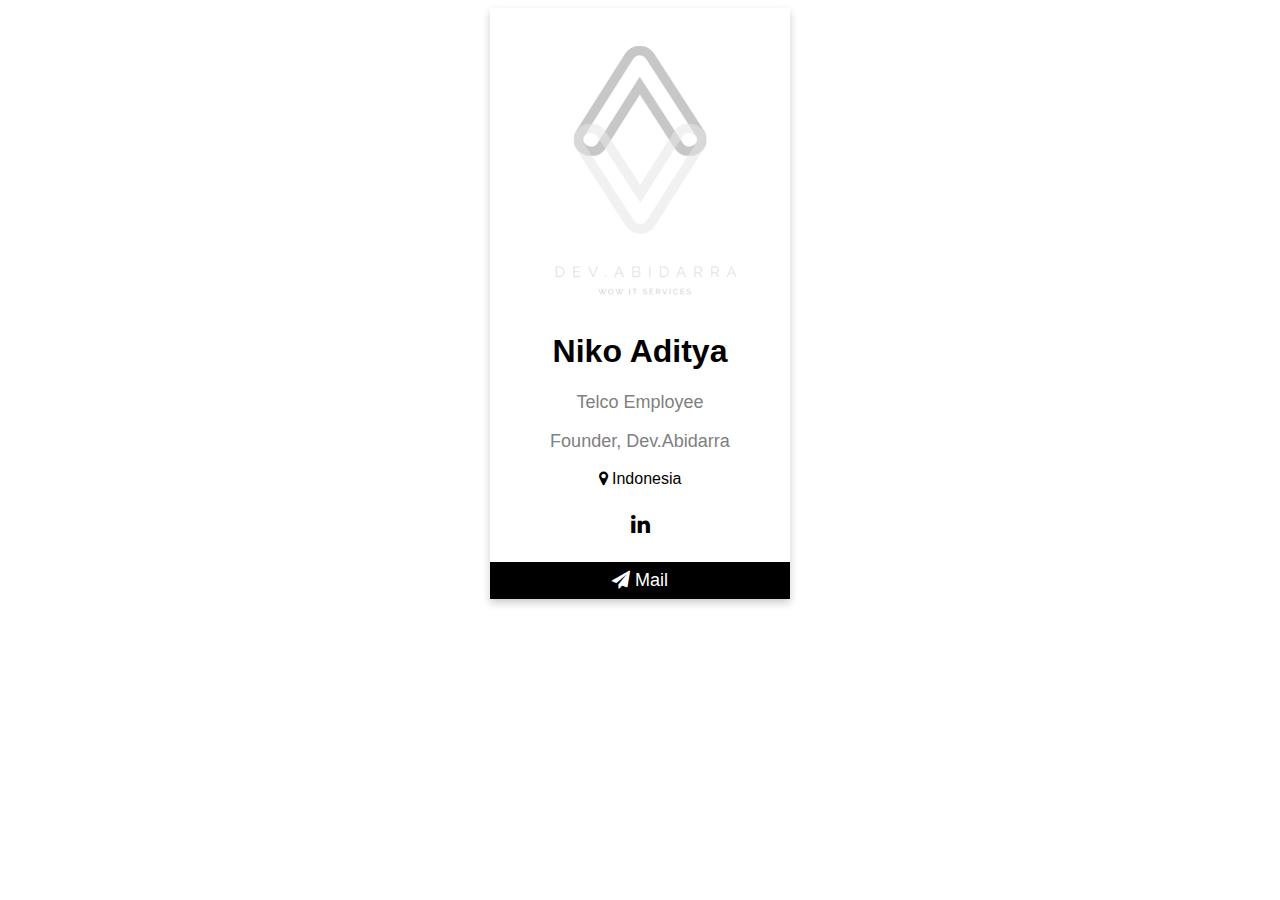
<file: index.html>
<!DOCTYPE html>
<html>
<head>
<link rel="stylesheet" href="https://cdnjs.cloudflare.com/ajax/libs/font-awesome/4.7.0/css/font-awesome.min.css">
<style>
.card {
  box-shadow: 0 4px 8px 0 rgba(0, 0, 0, 0.2);
  max-width: 300px;
  margin: auto;
  text-align: center;
  font-family: arial;
}

.title {
  color: grey;
  font-size: 18px;
}

button {
  border: none;
  outline: 0;
  display: inline-block;
  padding: 8px;
  color: white;
  background-color: #000;
  text-align: center;
  cursor: pointer;
  width: 100%;
  font-size: 18px;
}

a {
  text-decoration: none;
  font-size: 22px;
  color: black;
}

button:hover, a:hover {
  opacity: 0.7;
}

img {
  filter: grayscale(100%);
}
</style>
</head>
<body>


<div class="card">
  <img src="devabidarra.PNG" alt="n.aditya" style="width:100%">
  <h1>Niko Aditya</h1>
  <p class="title">Telco Employee</p>
  <p class="title">Founder, Dev.Abidarra</p>
  <p><i class="fa fa-map-marker"></i> Indonesia</p>
  <div style="margin: 24px 0;"> 
    <a href="https://www.linkedin.com/in/nikoaditya/"><i class="fa fa-linkedin"></i></a>
  </div>
  <p><a href="mailto:naditya@abidarra.com"><button><i class="fa fa-paper-plane"></i> Mail</button></a></p>
</div>

</body>
</html>
</file>
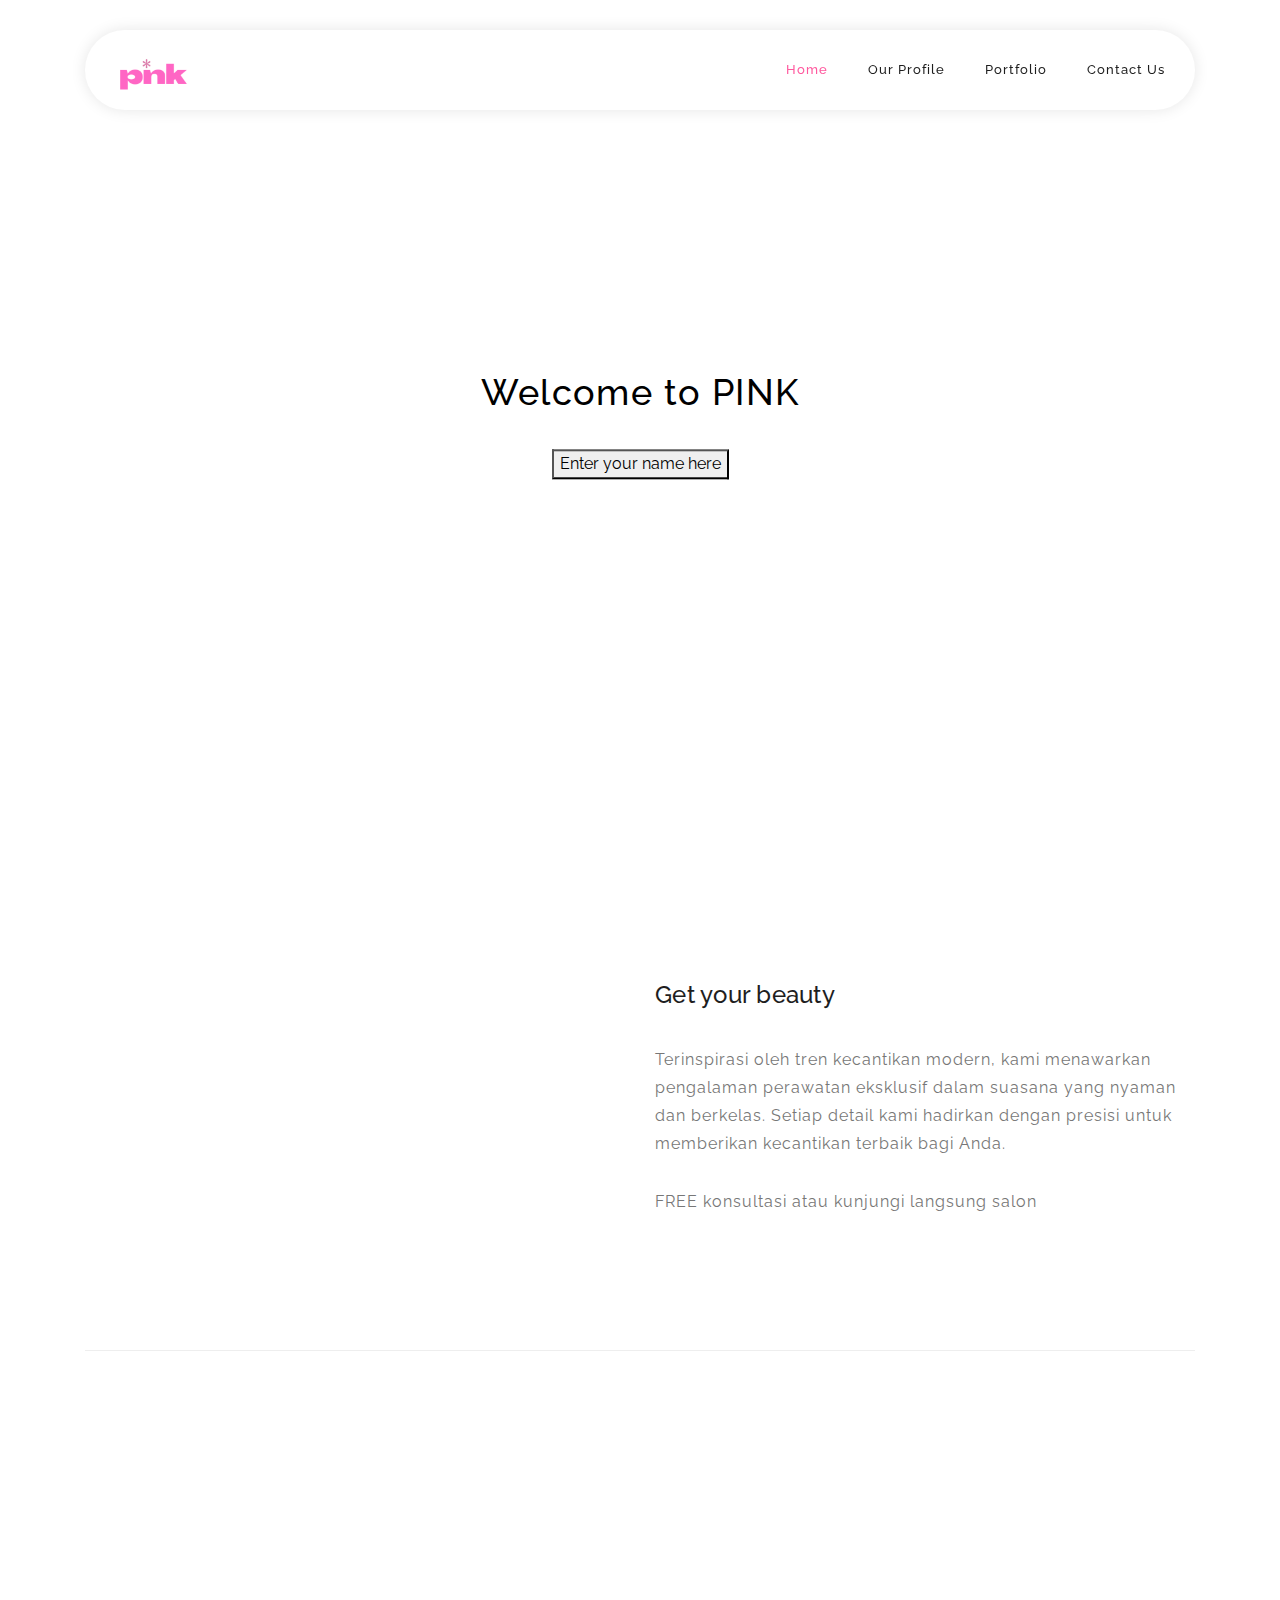
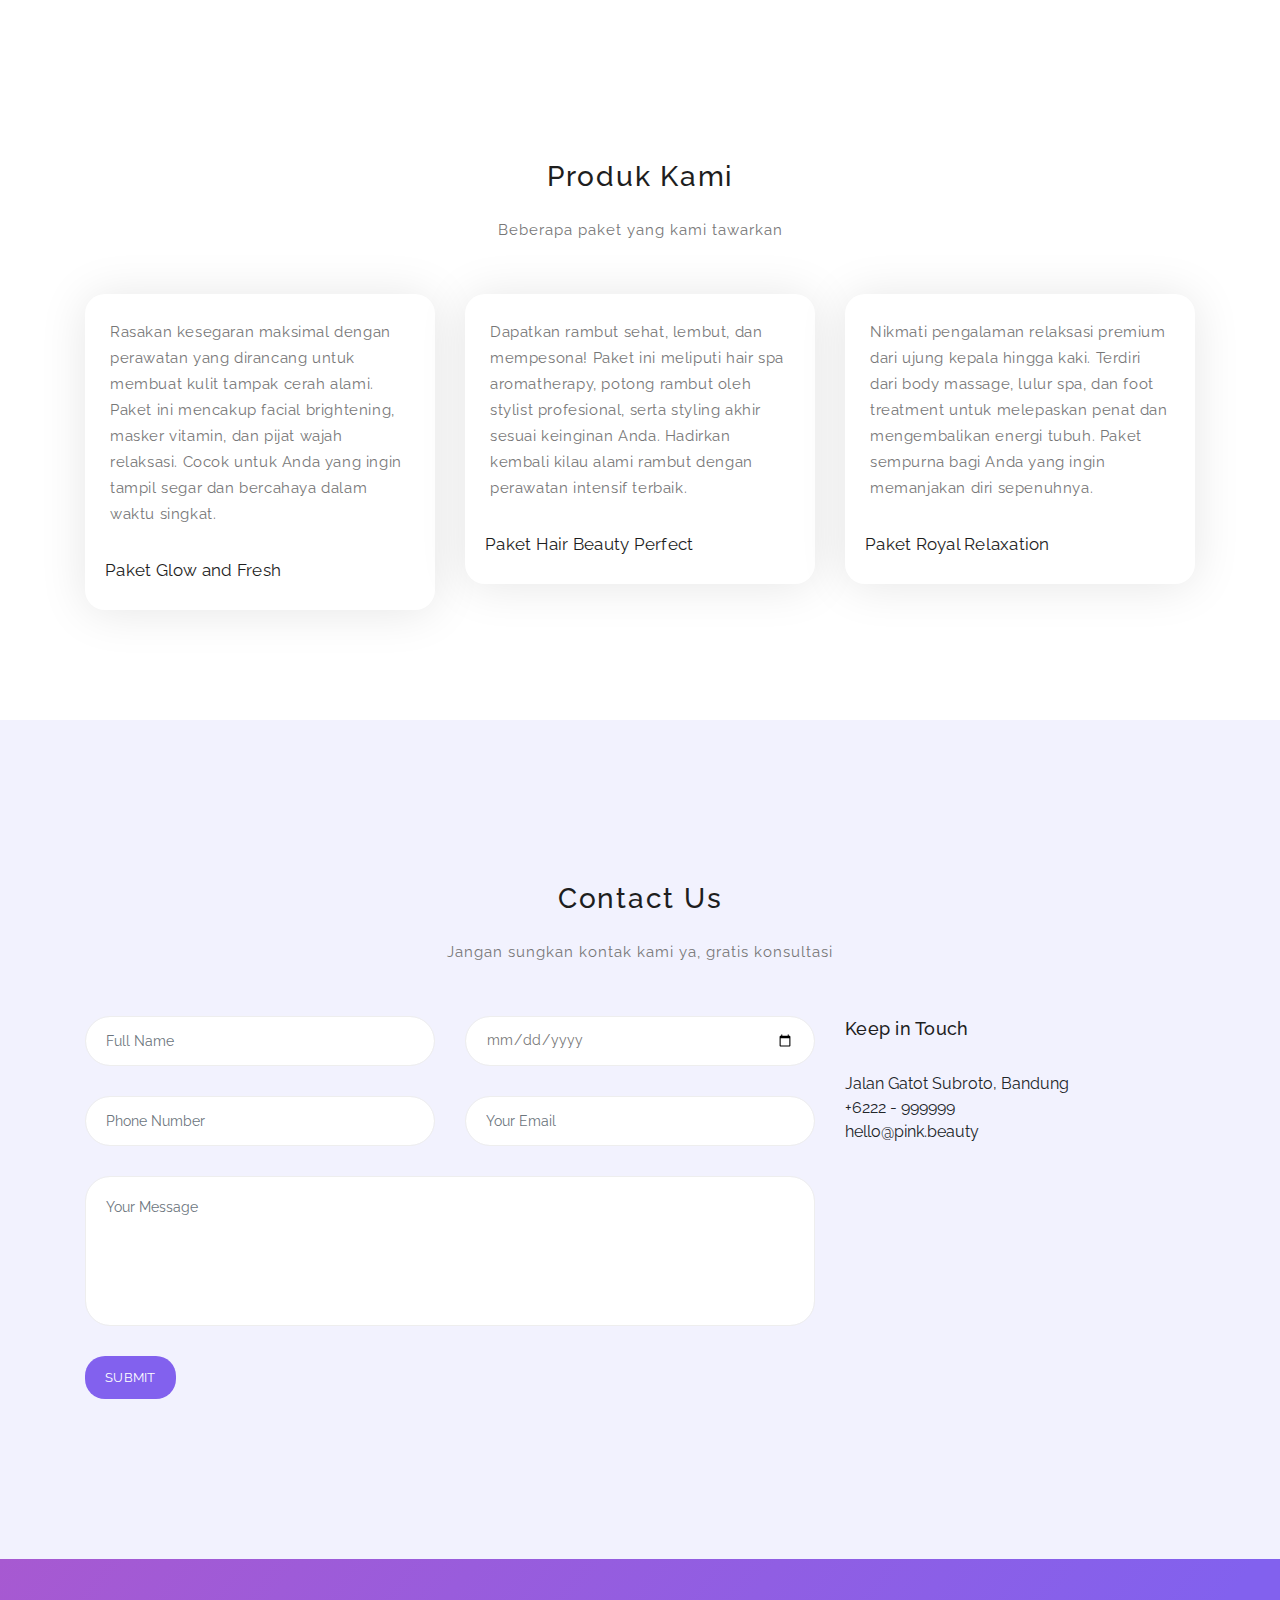
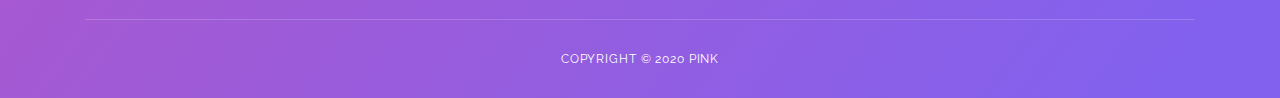
<file: miniproject/index.html>
<!DOCTYPE html>
<html lang="en">

  <head>

    <meta charset="utf-8">
    <meta name="viewport" content="width=device-width, initial-scale=1, shrink-to-fit=no">
    <meta name="description" content="">
    <meta name="author" content="">

    <!-- Get CSS -->
    <link rel="stylesheet" type="text/css" href="css/bootstrap.min.css">
    <link rel="stylesheet" href="css/style.css">

    </head>
    
    <body>
    
    <!-- ***** Preloader Start ***** -->
    <div id="preloader">
        <div class="jumper">
            <div></div>
            <div></div>
            <div></div>
        </div>
    </div>  
    <!-- ***** Preloader End ***** -->
    
    
    <!-- ***** Header Area Start ***** -->
    <header class="header-area header-sticky">
        <div class="container">
            <div class="row">
                <div class="col-12">
                    <nav class="main-nav">
                        <!-- ***** Logo Start ***** -->
                        <a href="#" class="logo">
                            <img src="images/logo.png" alt="pnk" style="max-width: 30%"/>
                        </a>
                        <!-- ***** Logo End ***** -->
                        <!-- ***** Menu Start ***** -->
                        <ul class="nav">
                            <li><a href="#welcome" class="active">Home</a></li>
                            <li><a href="#profile">Our Profile</a></li>
                            <li><a href="#portfolio">Portfolio</a></li>
                            <li><a href="#contact-us">Contact Us</a></li>
                        </ul>
                        <a class='menu-trigger'>
                            <span>Menu</span>
                        </a>
                        <!-- ***** Menu End ***** -->
                    </nav>
                </div>
            </div>
        </div>
    </header>
    <!-- ***** Header Area End ***** -->

    <!-- ***** Welcome Area Start ***** -->
    <div class="welcome-area" id="welcome">

        <!-- ***** Header Text Start ***** -->
        <div class="header-text">
            <div class="container">
                <div class="row">
                    <div class="offset-xl-3 col-xl-6 offset-lg-2 col-lg-8 col-md-12 col-sm-12">
                        <h1>Welcome to PINK</h1>
                        <button onclick="myFunction()" class="main-button-slider">Enter your name here</button>
                        <p id="hello"></p>
                    </div>
                </div>
            </div>
        </div>
        <!-- ***** Header Text End ***** -->
         
    </div>
    <!-- ***** Welcome Area End ***** -->


      <!-- ***** Features Big Item Start ***** -->
    <section class="section padding-top-70 padding-bottom-0" id="profile">
        <div class="container">
            <div class="row">
                <div class="col-lg-5 col-md-12 col-sm-12 align-self-center" data-scroll-reveal="enter left move 30px over 0.6s after 0.4s">
                    <img src="images/left-image.png" class="rounded img-fluid d-block mx-auto" alt="App">
                </div>
                <div class="col-lg-1"></div>
                <div class="col-lg-6 col-md-12 col-sm-12 align-self-center mobile-top-fix">
                    <div class="left-heading">
                        <h2 class="section-title">Get your beauty</h2>
                    </div>
                    <div class="left-text">
                        <p>Terinspirasi oleh tren kecantikan modern, kami menawarkan pengalaman perawatan eksklusif dalam suasana yang nyaman dan berkelas. Setiap detail kami hadirkan dengan presisi untuk memberikan kecantikan terbaik bagi Anda.</p>
                        <p>FREE konsultasi atau kunjungi langsung salon</p>
                    </div>
                </div>
            </div>
            <div class="row">
                <div class="col-lg-12">
                    <div class="hr"></div>
                </div>
            </div>
        </div>
    </section>
    <!-- ***** Features Big Item End ***** -->

    <!-- ***** Features Big Item Start ***** -->
    <section class="section padding-bottom-100">
        <div class="container">
            
        </div>
    </section>
    <!-- ***** Features Big Item End ***** -->

    <!-- ***** Features Small Start ***** -->
    <section class="section home-feature">
        <div class="container">
            <div class="row">
                <div class="col-lg-12">
                    <div class="row">
                        <!-- ***** Features Small Item Start ***** -->
                        <div class="col-lg-4 col-md-6 col-sm-6 col-12" data-scroll-reveal="enter bottom move 50px over 0.6s after 0.2s">
                            <div class="features-small-item">
                                <div class="icon">
                                    <i><img src="images/pin-map.png" alt="Jakarta" style="max-width: 50%"></i>
                                </div>
                                <h5 class="features-title">Jakarta</h5>
                                <p>Jalan Kemerdekaan No 1000000, Kebon Jeruk, Jakarta Barat</p>
                            </div>
                        </div>
                        <!-- ***** Features Small Item End ***** -->

                        <!-- ***** Features Small Item Start ***** -->
                        <div class="col-lg-4 col-md-6 col-sm-6 col-12" data-scroll-reveal="enter bottom move 50px over 0.6s after 0.4s">
                            <div class="features-small-item">
                                <div class="icon">
                                    <i><img src="images/pin-map.png" alt="Bandung" style="max-width: 50%"></i>
                                </div>
                                <h5 class="features-title">Bandung</h5>
                                <p>Jalan Moh Toha No 8000000, Cigereleng, Regol, Kota Bandung</p>
                            </div>
                        </div>
                        <!-- ***** Features Small Item End ***** -->

                        <!-- ***** Features Small Item Start ***** -->
                        <div class="col-lg-4 col-md-6 col-sm-6 col-12" data-scroll-reveal="enter bottom move 50px over 0.6s after 0.6s">
                            <div class="features-small-item">
                                <div class="icon">
                                    <i><img src="images/pin-map.png" alt="Surabaya" style="max-width: 50%"></i>
                                </div>
                                <h5 class="features-title">Surabaya</h5>
                                <p>Jalan Cendrawasih No. 250000, Sukomanunggal, Kota Surabaya</p>
                            </div>
                        </div>
                        <!-- ***** Features Small Item End ***** -->
                    </div>
                </div>
            </div>
        </div>
    </section>
    <!-- ***** Features Small End ***** -->
    
     <!-- ***** Portfolio Start ***** -->
    <section class="section" id="portfolio">
        <div class="container">
            <!-- ***** Section Title Start ***** -->
            <div class="row">
                <div class="col-lg-12">
                    <div class="center-heading">
                        <h2 class="section-title">Produk Kami</h2>
                    </div>
                </div>
                <div class="offset-lg-3 col-lg-6">
                    <div class="center-text">
                        <p>Beberapa paket yang kami tawarkan</p>
                    </div>
                </div>
            </div>
            <!-- ***** Section Title End ***** -->

            <div class="row">
                <!-- ***** Produk Item Start ***** -->
                <div class="col-lg-4 col-md-6 col-sm-12">
                    <div class="team-item">
                        <div class="team-content">
                            <p>Rasakan kesegaran maksimal dengan perawatan yang dirancang untuk membuat kulit tampak cerah alami. Paket ini mencakup facial brightening, masker vitamin, dan pijat wajah relaksasi. Cocok untuk Anda yang ingin tampil segar dan bercahaya dalam waktu singkat.</p>
                            <div class="team-info">
                                <h3 class="user-name">Paket Glow and Fresh</h3>
                            </div>
                        </div>
                    </div>
                </div>
                <!-- ***** Produk Item End ***** -->
                
                <!-- ***** Produk Item Start ***** -->
                <div class="col-lg-4 col-md-6 col-sm-12">
                    <div class="team-item">
                        <div class="team-content">
                            <p>Dapatkan rambut sehat, lembut, dan mempesona! Paket ini meliputi hair spa aromatherapy, potong rambut oleh stylist profesional, serta styling akhir sesuai keinginan Anda. Hadirkan kembali kilau alami rambut dengan perawatan intensif terbaik.</p>
                            <div class="team-info">
                                <h3 class="user-name">Paket Hair Beauty Perfect</h3>
                            </div>
                        </div>
                    </div>
                </div>
                <!-- ***** Produk Item End ***** -->
                
                <!-- ***** Produk Item Start ***** -->
                <div class="col-lg-4 col-md-6 col-sm-12">
                    <div class="team-item">
                        <div class="team-content">
                            <p>Nikmati pengalaman relaksasi premium dari ujung kepala hingga kaki. Terdiri dari body massage, lulur spa, dan foot treatment untuk melepaskan penat dan mengembalikan energi tubuh. Paket sempurna bagi Anda yang ingin memanjakan diri sepenuhnya.</p>
                            <div class="team-info">
                                <h3 class="user-name">Paket Royal Relaxation</h3>
                            </div>
                        </div>
                    </div>
                </div>
                <!-- ***** Produk Item End ***** -->
            </div>
        </div>
    </section>
    <!-- ***** Portfolio End ***** -->

    <!-- ***** Contact Us Start ***** -->
    <section class="section colored" id="contact-us">
        <div class="container">
            <!-- ***** Section Title Start ***** -->
            <div class="row">
                <div class="col-lg-12">
                    <div class="center-heading">
                        <h2 class="section-title">Contact Us</h2>
                    </div>
                </div>
                <div class="offset-lg-3 col-lg-6">
                    <div class="center-text">
                        <p>Jangan sungkan kontak kami ya, gratis konsultasi</p>
                    </div>
                </div>
            </div>
            <!-- ***** Section Title End ***** -->

            <div class="row">
                <!-- ***** Contact Form Start ***** -->
                <div class="col-lg-8 col-md-6 col-sm-12">
                    <div class="contact-form">
                        <form id="contactForm">
                          <div class="row">
                            <div class="col-lg-6 col-md-12 col-sm-12">
                              <fieldset>
                                <input name="name" type="text" class="form-control" id="name" placeholder="Full Name" required="">
                              </fieldset>
                            </div>
                            <div class="col-lg-6 col-md-12 col-sm-12">
                              <fieldset>
                                <input name="birth" type="date" class="form-control" id="birth" required="">
                              </fieldset>
                            </div>
                            <div class="col-lg-6 col-md-12 col-sm-12">
                              <fieldset>
                                <input name="phone" type="text" class="form-control" id="phone" placeholder="Phone Number" required="">
                              </fieldset>
                            </div>
                            <div class="col-lg-6 col-md-12 col-sm-12">
                              <fieldset>
                                <input name="email" type="email" class="form-control" id="email" placeholder="Your Email" required="">
                              </fieldset>
                            </div>
                            <div class="col-lg-12">
                              <fieldset>
                                <textarea name="message" rows="6" class="form-control" id="message" placeholder="Your Message" required=""></textarea>
                              </fieldset>
                            </div>
                            <div class="col-lg-12">
                              <fieldset>
                                <button type="submit" id="submit" class="main-button">Submit</button>
                              </fieldset>
                            </div>
                          </div>
                        </form>
                    </div>
                </div>
                <!-- ***** Contact Form End ***** -->

                <!-- ***** Contact Text Start ***** -->
                <div class="col-lg-4 col-md-6 col-sm-12">
                    <h5 class="margin-bottom-30">Keep in Touch</h5>
                        
                        <div class="contact-text"></div>
                        <p>Jalan Gatot Subroto, Bandung
                        <br>+6222 - 999999</p>
                        <p>hello@pink.beauty</p>
                    </div>
                </div>
                <!-- ***** Contact Text End ***** -->
            </div>
        </div>
    </section>
    <!-- ***** Contact Us End ***** -->
    
    <!-- ***** Footer Start ***** -->
    <footer>
        <div class="container">
            <div class="row">
                <div class="col-lg-12">
                    <p class="copyright">Copyright &copy; 2020 pink</p>
                </div>
            </div>
        </div>
    </footer>
    <!-- Script -->
    <script src="js/script.js"></script>
    
    <!-- jQuery -->
    <script src="js/jquery-2.1.0.min.js"></script>

    <!-- Bootstrap -->
    <script src="js/popper.js"></script>
    <script src="js/bootstrap.min.js"></script>

    <!-- Plugins -->
    <script src="js/scrollreveal.min.js"></script>
    <script src="js/waypoints.min.js"></script>
    <script src="js/jquery.counterup.min.js"></script>
    <script src="js/imgfix.min.js"></script> 
    
    <!-- Global Init -->
    <script src="js/custom.js"></script>

  </body>
</html>
</file>
<file: miniproject/css/style.css>
/* 
---------------------------------------------
font & reset css
--------------------------------------------- 
*/
@import url("https://fonts.googleapis.com/css?family=Raleway:100,300,400,500,700,900");
/* 
---------------------------------------------
reset
--------------------------------------------- 
*/
html, body, div, span, applet, object, iframe, h1, h2, h3, h4, h5, h6, p, blockquote, div
pre, a, abbr, acronym, address, big, cite, code, del, dfn, em, font, img, ins, kbd, q,
s, samp, small, strike, strong, sub, sup, tt, var, b, u, i, center, dl, dt, dd, ol, ul, li,
figure, header, nav, section, article, aside, footer, figcaption {
  margin: 0;
  padding: 0;
  border: 0;
  outline: 0;
}

.clearfix:after {
  content: ".";
  display: block;
  clear: both;
  visibility: hidden;
  line-height: 0;
  height: 0;
}

.clearfix {
  display: inline-block;
}

html[xmlns] .clearfix {
  display: block;
}

* html .clearfix {
  height: 1%;
}

ul, li {
  padding: 0;
  margin: 0;
  list-style: none;
}

header, nav, section, article, aside, footer, hgroup {
  display: block;
}

* {
  box-sizing: border-box;
}

html, body {
  font-family: "Raleway", sans-serif;
  font-weight: 400;
  background-color: #fff;
  font-size: 16px;
  -ms-text-size-adjust: 100%;
  -webkit-font-smoothing: antialiased;
  -moz-osx-font-smoothing: grayscale;
}

a {
  text-decoration: none !important;
}

h1, h2, h3, h4, h5, h6 {
  margin-top: 0px;
  margin-bottom: 0px;
}

ul {
  margin-bottom: 0px;
}

/* 
---------------------------------------------
global styles
--------------------------------------------- 
*/
html,
body {
  background: #fff;
  font-family: "Raleway", sans-serif;
}

::selection {
  background: #ff589e;
  color: #fff;
}

::-moz-selection {
  background: #ff589e;
  color: #fff;
}

.section {
  position: relative;
  padding-top: 100px;
  padding-bottom: 80px;
}

.section.colored {
  background: #f2f2fe;
}

.hr {
  bottom: 0px;
  width: 100%;
  height: 1px;
  margin-top: 100px;
  border-bottom: 1px solid #eee;
}

.left-heading.light .section-title {
  color: #ffffff;
}

.left-heading .section-title {
  font-weight: 500;
  font-size: 24px;
  line-height: 42px;
  color: #1e1e1e;
  letter-spacing: 0.25px;
  margin-bottom: 30px;
  position: relative;
}

.center-heading {
  text-align: center;
}

.center-heading .section-title {
  font-weight: 500;
  font-size: 28px;
  color: #1e1e1e;
  letter-spacing: 1.75px;
  line-height: 38px;
  margin-bottom: 20px;
}

.center-heading.colored .section-title {
  color: #ffffff;
}

.center-text {
  text-align: center;
  font-weight: 400;
  font-size: 16px;
  color: #777;
  line-height: 28px;
  letter-spacing: 1px;
  margin-bottom: 50px;
}

.center-text.colored {
  color: #fff;
}

.center-text p {
  font-size: 15px;
  color: #777;
  margin-bottom: 30px;
}

.left-text {
  font-weight: 400;
  font-size: 16px;
  color: #777;
  line-height: 28px;
  letter-spacing: 1px;
}

.left-text.light {
  color: #fff;
}

.left-text p {
  margin-bottom: 30px;
}

.left-text p.dark {
  color: #3B566E;
}

.padding-bottom-top-60 {
  padding-top: 60px !important;
  padding-bottom: 60px !important;
}

.padding-bottom-80 {
  padding-bottom: 80px !important;
}

.padding-bottom-100 {
  padding-bottom: 100px !important;
}

.border-bottom {
  border-bottom: 1px solid #eee !important;
}

.mbottom-30 {
  margin-bottom: 30px !important;
}

.align-self-center {
  -ms-flex-item-align: center !important;
  align-self: center !important;
}

.align-self-bottom {
  -ms-flex-item-align: flex-end !important;
  align-self: flex-end !important;
}

.padding-bottom-0 {
  padding-bottom: 0px !important;
}

.padding-top-0 {
  padding-top: 0px !important;
}

.padding-top-80 {
  padding-top: 80px !important;
}

.padding-top-70 {
  padding-top: 70px !important;
}

.padding-top-20 {
  padding-top: 20px !important;
}

.margin-bottom-0 {
  margin-bottom: 0px !important;
}

.margin-bottom-30 {
  margin-bottom: 30px !important;
}

.margin-top-30 {
  margin-top: 30px !important;
}

.margin-top-15 {
  margin-top: 15px !important;
}

.margin-bottom-45 {
  margin-bottom: 45px !important;
}

.margin-bottom-20 {
  margin-bottom: 20px !important;
}

.margin-bottom-60 {
  margin-bottom: 60px !important;
}

.margin-bottom-100 {
  margin-bottom: 100px !important;
}

@media (max-width: 991px) {
  html, body {
    overflow-x: hidden;
  }
  .mobile-top-fix {
    margin-top: 30px;
    margin-bottom: 0px;
  }
  .mobile-bottom-fix {
    margin-bottom: 30px;
  }
  .mobile-bottom-fix-big {
    margin-bottom: 60px;
  }
}

a.main-button-slider {
  font-size: 13px;
  border-radius: 20px;
  padding: 12px 20px;
  background-color: #ff589e;
  text-transform: uppercase;
  color: #fff;
  letter-spacing: 0.25px;
  -webkit-transition: all 0.3s ease 0s;
  -moz-transition: all 0.3s ease 0s;
  -o-transition: all 0.3s ease 0s;
  transition: all 0.3s ease 0s;
}

a.main-button-slider:hover {
  background-color: #8261ee;
}

a.main-button {
  font-size: 13px;
  border-radius: 20px;
  padding: 12px 20px;
  background-color: #8261ee;
  text-transform: uppercase;
  color: #fff;
  letter-spacing: 0.25px;
  -webkit-transition: all 0.3s ease 0s;
  -moz-transition: all 0.3s ease 0s;
  -o-transition: all 0.3s ease 0s;
  transition: all 0.3s ease 0s;
}

a.main-button:hover {
  background-color: #ff589e;
}

button.main-button {
  outline: none;
  border: none;
  cursor: pointer;
  font-size: 13px;
  border-radius: 20px;
  padding: 12px 20px;
  background-color: #8261ee;
  text-transform: uppercase;
  color: #fff;
  letter-spacing: 0.25px;
  -webkit-transition: all 0.3s ease 0s;
  -moz-transition: all 0.3s ease 0s;
  -o-transition: all 0.3s ease 0s;
  transition: all 0.3s ease 0s;
}

button.main-button:hover {
  background-color: #ff589e;
}


/* 
---------------------------------------------
header
--------------------------------------------- 
*/
.header-area {
  position: fixed;
  top: 30px;
  left: 0px;
  right: 0px;
  z-index: 100;
  height: 100px;
  -webkit-transition: all 0.3s ease 0s;
  -moz-transition: all 0.3s ease 0s;
  -o-transition: all 0.3s ease 0s;
  transition: all 0.3s ease 0s;
}

.header-area .main-nav {
  box-shadow: 0px 0px 15px rgba(0,0,0,0.1);
  border-radius: 40px;
  min-height: 80px;
  background: #fff;
}

.header-area .main-nav .logo {
  float: left;
  margin-top: 37px;
  -webkit-transition: all 0.3s ease 0s;
  -moz-transition: all 0.3s ease 0s;
  -o-transition: all 0.3s ease 0s;
  transition: all 0.3s ease 0s;
  margin-left: 30px;
}

.header-area .main-nav .logo img {
  -webkit-transition: all 0.3s ease 0s;
  -moz-transition: all 0.3s ease 0s;
  -o-transition: all 0.3s ease 0s;
  transition: all 0.3s ease 0s;
}

.header-area .main-nav .nav {
  float: right;
  margin-top: 27px;
  margin-left: 0px;
  margin-right: 30px;
  -webkit-transition: all 0.3s ease 0s;
  -moz-transition: all 0.3s ease 0s;
  -o-transition: all 0.3s ease 0s;
  transition: all 0.3s ease 0s;
  position: relative;
  z-index: 999;
}

.header-area .main-nav .nav li {
  padding-left: 20px;
  padding-right: 20px;
}

.header-area .main-nav .nav li:last-child {
  padding-right: 0px;
}

.header-area .main-nav .nav li a {
  display: block;
  font-weight: 500;
  font-size: 13px;
  color: #fff;
  -webkit-transition: all 0.3s ease 0s;
  -moz-transition: all 0.3s ease 0s;
  -o-transition: all 0.3s ease 0s;
  transition: all 0.3s ease 0s;
  height: 40px;
  line-height: 40px;
  border: transparent;
  letter-spacing: 1px;
}

.header-area .main-nav .nav li a:hover {
  color: #ff589e;
}

.header-area .main-nav .menu-trigger {
  cursor: pointer;
  display: block;
  position: absolute;
  top: 23px;
  width: 32px;
  height: 40px;
  text-indent: -9999em;
  z-index: 99;
  right: 40px;
  display: none;
}

.header-area .main-nav .menu-trigger span,
.header-area .main-nav .menu-trigger span:before,
.header-area .main-nav .menu-trigger span:after {
  -moz-transition: all 0.4s;
  -o-transition: all 0.4s;
  -webkit-transition: all 0.4s;
  transition: all 0.4s;
  background-color: #3B566E;
  display: block;
  position: absolute;
  width: 30px;
  height: 2px;
  left: 0;
}

.header-area .main-nav .menu-trigger span:before,
.header-area .main-nav .menu-trigger span:after {
  -moz-transition: all 0.4s;
  -o-transition: all 0.4s;
  -webkit-transition: all 0.4s;
  transition: all 0.4s;
  background-color: #3B566E;
  display: block;
  position: absolute;
  width: 30px;
  height: 2px;
  left: 0;
  width: 75%;
}

.header-area .main-nav .menu-trigger span:before,
.header-area .main-nav .menu-trigger span:after {
  content: "";
}

.header-area .main-nav .menu-trigger span {
  top: 16px;
}

.header-area .main-nav .menu-trigger span:before {
  -moz-transform-origin: 33% 100%;
  -ms-transform-origin: 33% 100%;
  -webkit-transform-origin: 33% 100%;
  transform-origin: 33% 100%;
  top: -10px;
  z-index: 10;
}

.header-area .main-nav .menu-trigger span:after {
  -moz-transform-origin: 33% 0;
  -ms-transform-origin: 33% 0;
  -webkit-transform-origin: 33% 0;
  transform-origin: 33% 0;
  top: 10px;
}

.header-area .main-nav .menu-trigger.active span,
.header-area .main-nav .menu-trigger.active span:before,
.header-area .main-nav .menu-trigger.active span:after {
  background-color: transparent;
  width: 100%;
}

.header-area .main-nav .menu-trigger.active span:before {
  -moz-transform: translateY(6px) translateX(1px) rotate(45deg);
  -ms-transform: translateY(6px) translateX(1px) rotate(45deg);
  -webkit-transform: translateY(6px) translateX(1px) rotate(45deg);
  transform: translateY(6px) translateX(1px) rotate(45deg);
  background-color: #3B566E;
}

.header-area .main-nav .menu-trigger.active span:after {
  -moz-transform: translateY(-6px) translateX(1px) rotate(-45deg);
  -ms-transform: translateY(-6px) translateX(1px) rotate(-45deg);
  -webkit-transform: translateY(-6px) translateX(1px) rotate(-45deg);
  transform: translateY(-6px) translateX(1px) rotate(-45deg);
  background-color: #3B566E;
}

.header-area.header-sticky {
  min-height: 80px;
}

.header-area.header-sticky .logo {
  margin-top: 25px;
}

.header-area.header-sticky .nav {
  margin-top: 20px !important;
}

.header-area.header-sticky .nav li a {
  color: #1e1e1e;
}

.header-area.header-sticky .nav li a.active {
  color: #ff589e;
}

@media (max-width: 1200px) {
  .header-area .main-nav .nav li {
    padding-left: 12px;
    padding-right: 12px;
  }
  .header-area .main-nav:before {
    display: none;
  }
}

@media (max-width: 991px) {
  .header-area {
    padding: 0px 15px;
    height: 80px;
    box-shadow: none;
    text-align: center;
  }
  .header-area .container {
    padding: 0px;
  }
  .header-area .logo {
    margin-top: 27px !important;
    margin-left: 30px;
  }
  .header-area .menu-trigger {
    display: block !important;
  }
  .header-area .main-nav {
    overflow: hidden;
  }
  .header-area .main-nav .nav {
    float: none;
    width: 100%;
    margin-top: 80px !important;
    display: none;
    -webkit-transition: all 0s ease 0s;
    -moz-transition: all 0s ease 0s;
    -o-transition: all 0s ease 0s;
    transition: all 0s ease 0s;
    margin-left: 0px;
  }
  .header-area .main-nav .nav li:first-child {
    border-top: 1px solid #eee;
  }
  .header-area .main-nav .nav li {
    width: 100%;
    background: #fff;
    border-bottom: 1px solid #eee;
    padding-left: 0px !important;
    padding-right: 0px !important;
  }
  .header-area .main-nav .nav li a {
    height: 50px !important;
    line-height: 50px !important;
    padding: 0px !important;
    border: none !important;
    background: #fff !important;
    color: #3B566E !important;
  }
  .header-area .main-nav .nav li a:hover {
    background: #eee !important;
  }
}

@media (min-width: 992px) {
  .header-area .main-nav .nav {
    display: flex !important;
  }
}

/* 
---------------------------------------------
welcome
--------------------------------------------- 
*/
.welcome-area {
  overflow: hidden;
  position: relative;
  display: flex;
  align-items: center;
  justify-content: center;
  background-repeat: no-repeat;
  background-position: center center;
  background-size: cover; 
  height: 100vh;
}

.welcome-area .header-text {
  position: absolute;
  top: 50%;
  transform: translateY(-55%);
  text-align: center;
  width: 100%;
}

.welcome-area .header-text h1 {
  font-weight: 500;
  font-size: 36px;
  line-height: 54px;
  letter-spacing: 1.4px;
  margin-bottom: 30px;
  color: #000000;
}

.welcome-area .header-text p {
  font-weight: 400;
  font-size: 15px;
  color: #000000;
  line-height: 28px;
  letter-spacing: 0.25px;
  margin-bottom: 40px;
  position: relative;
}

@media (max-width: 991px) {
  .welcome-area .header-text {
    top: 65% !important;
    transform: perspective(1px) translateY(-60%) !important;
    text-align: center;
  }
  .welcome-area .header-text h1 {
    text-align: center;
    color: #000000;
    margin-bottom: 15px;
  }
  .welcome-area .header-text h1 span {
    color: #000000;
  }
  .welcome-area .header-text p {
    text-align: center;
    color: #000000;
    margin-bottom: 20px;
  }
}

@media (max-width: 820px) {
  .welcome-area .header-text {
    top: 65% !important;
    transform: perspective(1px) translateY(-60%) !important;
  }
   .welcome-area .header-text h1 {
    font-size: 22px;
    line-height: 30px;
    margin-bottom: 15px;
  }
  .welcome-area .header-text p {
    margin-bottom: 20px;
  }
}

@media (max-width: 765px) {
  .welcome-area {
    margin-bottom: 100px;
  }
  .welcome-area .header-text {
    top: 50% !important;
    transform: perspective(1px) translateY(-50%) !important;
    text-align: center;
  }
  .welcome-area .header-text .buttons {
    display: none;
  }
  .welcome-area .header-text h1 {
    font-weight: 600;
    font-size: 24px !important;
    line-height: 30px !important;
    margin-bottom: 30px !important;
  }
  .welcome-area .header-text h1 span {
    color: #000000;
  }
  .welcome-area .header-text p {
    text-align: center;
    color: #000000;
    font-size: 14px;
    line-height: 22px;
    margin-bottom: 40px;
  }
}


/* 
---------------------------------------------
features
--------------------------------------------- 
*/
.features-small-item {
  cursor: pointer;
  display: block;
  background: #FFFFFF;
  box-shadow: 0 2px 48px 0 rgba(0, 0, 0, 0.10);
  -webkit-border-radius: 20px;
  -moz-border-radius: 20px;
  border-radius: 20px;
  padding: 30px;
  text-align: center;
  -webkit-transition: all 0.3s ease 0s;
  -moz-transition: all 0.3s ease 0s;
  -o-transition: all 0.3s ease 0s;
  transition: all 0.3s ease 0s;
  position: relative;
  margin-bottom: 30px;
}

.features-small-item:hover .icon {
  background-color: #ff589e;
}

.features-small-item .icon {
  -webkit-transition: all 0.3s ease 0s;
  -moz-transition: all 0.3s ease 0s;
  -o-transition: all 0.3s ease 0s;
  transition: all 0.3s ease 0s;
  width: 90px;
  height: 90px;
  line-height: 90px;
  margin: auto;
  position: relative;
  margin-bottom: 30px;
  background: #8261ee;
  -webkit-border-radius: 50%;
  -moz-border-radius: 50%;
  border-radius: 50%;
}

.features-small-item .icon i {
  font-size: 18px;
  color: #fff;
}

.features-small-item .features-title {
  font-weight: 500;
  font-size: 18px;
  color: #1e1e1e;
  letter-spacing: 0.7px;
  margin-bottom: 15px;
  position: relative;
  z-index: 2;
}

.features-small-item p {
  font-weight: 400;
  font-size: 13px;
  color: #777;
  letter-spacing: 0.5px;
  line-height: 25px;
  position: relative;
  z-index: 2;
}

.features-small-item a {
  float: right;
  position: relative;
  z-index: 2;
}

.home-feature {
  padding-bottom: 0px;
  padding-top: 30px;
  margin-top: -220px;
  z-index: 9;
}

@media (max-width: 991px) {
  .home-feature {
    padding-bottom: 0px;
    padding-top: 0px;
    margin-top: 0px;
  }
}

/* 
---------------------------------------------
parallax & home seperator
--------------------------------------------- 
*/
.mini {
  min-height: 215px;
  overflow: hidden;
  position: relative;
  padding-top: 90px;
  padding-bottom: 90px;
}

.mini:before {
  content: '';
  position: absolute;
  width: 140%;
  height: 140%;
  opacity: .95;
  background-repeat: no-repeat;
  background-size: cover;
  background-position: center center;
  background-image: url(../images/work-process-bg.png);
  z-index: 2;
  top: -20%;
  left: -20%;
}

.mini .mini-content {
  position: relative;
  z-index: 3;
}

.mini .mini-content .info {
  text-align: center;
  color: #fff;
  padding-top: 20px;
  padding-bottom: 20px;
}

.mini .mini-content .info small {
  display: block;
  font-weight: 400;
  font-size: 13px;
  margin-bottom: 5px;
}

.mini .mini-content .info strong {
  font-weight: 700;
  font-size: 17px;
  margin-bottom: 40px;
  display: block;
}

.mini .mini-content .info h1 {
  color: #fff;
  font-weight: 500;
  font-size: 28px;
  letter-spacing: 0.25px;
  margin-bottom: 30px;
}

.mini .mini-content .info p {
  letter-spacing: 1px;
  margin-bottom: 40px;
  color: #fff;
  letter-spacing: 0.25px;
  line-height: 26px;
  font-weight: 400;
  font-size: 15px;
}

.mini .mini-content .info p span {
  text-decoration: underline;
}

.mini .mini-content .mini-box {
  display: block;
  background: #fff;
  padding: 20px;
  border-radius: 20px;
  box-shadow: 0 2px 48px 0 rgba(0, 0, 0, 0.08);
  margin-bottom: 30px;
  position: relative;
  -webkit-transition: all 0.3s ease 0s;
  -moz-transition: all 0.3s ease 0s;
  -o-transition: all 0.3s ease 0s;
  transition: all 0.3s ease 0s;
  text-align: center;
}

.mini .mini-content .mini-box:hover {
  margin-top: -10px;
}

.mini .mini-content .mini-box:before {
  content: '';
  position: absolute;
  z-index: -1;
  background: #fff;
  width: 100%;
  opacity: .15;
  height: 100%;
  bottom: -10px;
  left: 0px;
  right: -20px;
  margin: auto;
  border-radius: 20px;
}

.mini .mini-content .mini-box i {
  display: block;
  font-size: 20px;
  margin-bottom: 15px;
}

.mini .mini-content .mini-box span {
  display: block;
  font-weight: 400;
  font-size: 14px;
  color: #777;
  letter-spacing: .75px;
}

.mini .mini-content .mini-box strong {
  display: block;
  font-weight: 400;
  font-size: 17px;
  color: #1e1e1e;
  letter-spacing: 0.25px;
  margin-bottom: 5px;
  margin-top: 20px;
}

.counter {
  overflow: hidden;
  position: relative;
}

.counter:before {
  content: '';
  position: absolute;
  width: 140%;
  height: 140%;
  opacity: .90;
  background-image: url(../images/fun-facts-bg.png);
  background-repeat: no-repeat;
  background-size: cover;
  background-position: center center;
  z-index: 2;
  top: -20%;
  left: -20%;
}

.counter .content {
  position: relative;
  z-index: 3;
  width: 100%;
}

.counter .content .count-item {
  height: 340px;
  position: relative;
  float: left;
  width: 100%;
}

.counter .content .count-item.decoration-bottom {
  position: relative;
}

.counter .content .count-item.decoration-bottom:after {
  content: '';
  position: absolute;
  width: 70%;
  height: 32px;
  top: 160px;
  left: 70%;
  background: url(../images/circle-dec.png) center center no-repeat;
  -webkit-transition: all 0.3s ease 0s;
  -moz-transition: all 0.3s ease 0s;
  -o-transition: all 0.3s ease 0s;
  transition: all 0.3s ease 0s;
}

.counter .content .count-item.decoration-top {
  position: relative;
}

.counter .content .count-item.decoration-top:after {
  content: '';
  position: absolute;
  width: 70%;
  height: 32px;
  top: 140px;
  left: 70%;
  background: url(../images/circle-dec.png) center center no-repeat;
  -webkit-transition: all 0.3s ease 0s;
  -moz-transition: all 0.3s ease 0s;
  -o-transition: all 0.3s ease 0s;
  transition: all 0.3s ease 0s;
}

.counter .content .count-item:hover strong {
  margin-top: 110px;
}

.counter .content .count-item strong {
  display: block;
  text-align: center;
  font-weight: 600;
  font-size: 36px;
  letter-spacing: 0.25px;
  margin-bottom: 10px;
  color: #fff;
  margin-top: 120px;
  -webkit-transition: all 0.3s ease 0s;
  -moz-transition: all 0.3s ease 0s;
  -o-transition: all 0.3s ease 0s;
  transition: all 0.3s ease 0s;
}

.counter .content .count-item span {
  display: block;
  text-align: center;
  color: #fff;
  font-weight: 500;
  font-size: 17px;
  letter-spacing: 0.25px;
}

@media (max-width: 991px) {
  .parallax {
    padding-top: 60px;
    padding-bottom: 60px;
    min-height: auto;
  }
  .parallax .content {
    position: relative !important;
    top: 0% !important;
    transform: perspective(1px) translateY(0%) !important;
  }
  .counter {
    padding-top: 60px;
    padding-bottom: 60px;
  }
  .counter .content {
    position: relative !important;
    top: 0% !important;
    transform: perspective(1px) translateY(0%) !important;
  }
  .counter .content .count-item {
    height: auto;
    padding-top: 20px;
    padding-bottom: 20px;
  }
  .counter .content .count-item:hover strong {
    margin-top: 0px;
  }
  .counter .content .count-item:before {
    display: none;
  }
  .counter .content .count-item:after {
    display: none;
  }
  .counter .content .count-item strong {
    margin-top: 0px;
  }
}

/* 
---------------------------------------------
team
--------------------------------------------- 
*/
.team-item {
  background: #fff;
  box-shadow: 0 2px 48px 0 rgba(0, 0, 0, 0.10);
  border-radius: 20px;
  position: relative;
  margin-bottom: 30px;
  padding-bottom: 25px;
}

.team-item:hover .team-content .team-info {
  margin-left: 30px;
}

.team-item i {
  display: block;
  margin-left: 25px;
  margin-top: 25px;
  font-size: 30px;
  color: #4E47DE;
  text-align: center;
}

.team-item .user-image {
  width: 60px;
  height: 60px;
  overflow: hidden;
  -webkit-border-radius: 100px;
  -moz-border-radius: 100px;
  border-radius: 100px;
  -webkit-transition: all 0.3s ease 0s;
  -moz-transition: all 0.3s ease 0s;
  -o-transition: all 0.3s ease 0s;
  transition: all 0.3s ease 0s;
  margin-left: 25px;
  float: left;
}

.team-item .team-content {
  text-align: left;
  overflow: hidden;
}

.team-item .team-content .team-info {
  float: left;
  margin-left: 20px;
  margin-top: 8px;
  -webkit-transition: all 0.3s ease 0s;
  -moz-transition: all 0.3s ease 0s;
  -o-transition: all 0.3s ease 0s;
  transition: all 0.3s ease 0s;
}

.team-item .team-content .team-info .user-name {
  display: block;
  font-weight: 400;
  font-size: 17px;
  color: #1e1e1e;
  letter-spacing: 0.25px;
  margin-bottom: 5px;
}

.team-item .team-content .team-info span {
  display: block;
  font-weight: 400;
  font-size: 15px;
  color: #ff589e;
  letter-spacing: 0.25px;
}

.team-item .team-content p {
  margin-top: 25px;
  padding-left: 25px;
  padding-right: 25px;
  margin-bottom: 25px;
  font-weight: 400;
  font-size: 15px;
  color: #777;
  letter-spacing: 0.6px;
  line-height: 26px;
}

/* 
---------------------------------------------
pricing
--------------------------------------------- 
*/
.pricing-item {
  background: #FFFFFF;
  box-shadow: 0 2px 48px 0 rgba(0, 0, 0, 0.1);
  border-radius: 20px;
  margin-bottom: 30px;
  margin-top: 20px;
  padding: 30px 0px 40px 0px;
}

.pricing-item.active .pricing-header {
  position: relative;
}

.pricing-item.active .pricing-header .pricing-title {
  color: #1e1e1e;
}

.pricing-item.active .pricing-body .price-wrapper {
  background-color: #ff589e;
}

.pricing-item.active .pricing-body .price-wrapper .currency {
  color: #fff;
}

.pricing-item.active .pricing-body .price-wrapper .price {
  color: #fff;
}

.pricing-item.active .pricing-body .price-wrapper .period {
  color: #fff;
}

.pricing-item .pricing-header {
  text-align: center;
  display: block;
  position: relative;
  padding-bottom: 10px;
}

.pricing-item .pricing-header .pricing-title {
  font-weight: 500;
  font-size: 17px;
  letter-spacing: 0.25px;
  color: #1e1e1e;
  width: 180px;
  height: 40px;
  line-height: 40px;
  left: 0px;
  right: 0px;
  margin: auto;
}

.pricing-item .pricing-body {
  margin-bottom: 40px;
}

.pricing-item .pricing-body .price-wrapper {
  text-align: center;
  padding-top: 20px;
  padding-bottom: 13px;
  background: #8261ee;
  width: 80%;
  margin: auto;
  margin-bottom: 40px;
  margin-top: 5px;
  border-radius: 20px;
}

.pricing-item .pricing-body .price-wrapper .currency {
  height: 47px;
  font-weight: 500;
  font-size: 32px;
  color: #fff;
  position: relative;
  top: -1px;
}

.pricing-item .pricing-body .price-wrapper .price {
  font-weight: 500;
  font-size: 28px;
  color: #fff;
}

.pricing-item .pricing-body .price-wrapper .period {
  font-weight: 400;
  font-size: 14px;
  color: #fff;
  display: block;
  letter-spacing: 0.88px;
}

.pricing-item .pricing-body .list li {
  text-align: center;
  margin-bottom: 12px;
  font-weight: 400;
  font-size: 13px;
  color: #7a7a7a;
  letter-spacing: 0.25px;
  text-decoration: line-through;
}

.pricing-item .pricing-body .list li.active {
  color: #7a7a7a;
  text-decoration: none;
}

.pricing-item .pricing-footer {
  text-align: center;
  margin-top: 50px;
}

/* 
---------------------------------------------
blog
--------------------------------------------- 
*/
.blog-post-thumb {
  text-align: center;
  margin-bottom: 30px;
}

.blog-post-thumb.big .img {
  height: 400px;
}

.blog-post-thumb .img {
  overflow: hidden;
  border-radius: 20px;
  position: relative;
  height: 200px;
}

.blog-post-thumb .blog-content {
  margin-top: -30px;
  padding-top: 50px;
}

.blog-post-thumb h3 {
  margin-bottom: 20px !important;
}

.blog-post-thumb h3 a {
  font-weight: 500;
  font-size: 18px;
  color: #1e1e1e;
  letter-spacing: 0.25px;
  line-height: 26px;
  -webkit-transition: all 0.3s ease 0s;
  -moz-transition: all 0.3s ease 0s;
  -o-transition: all 0.3s ease 0s;
  transition: all 0.3s ease 0s;
}

.blog-post-thumb h3 a:hover {
  color: #ff589e;
}

.blog-post-thumb .text {
  font-weight: 400;
  font-size: 13px;
  color: #777;
  letter-spacing: 0.26px;
  line-height: 26px;
  margin-bottom: 15px;
}

.blog-post-thumb .post-footer span {
  float: left;
  height: 30px;
  line-height: 30px;
  font-weight: 300;
  font-size: 14px;
  color: #777;
  padding-left: 30px;
}

.blog-post-thumb a.main-button  {
  margin-top: 10px;
  display: inline-block;
}

.blog-list .blog-post-thumb {
  text-align: left;
}


/* 
---------------------------------------------
contact
--------------------------------------------- 
*/

#contact-us {
  padding: 160px 0px;
}

#contact-us h5 {
  font-weight: 500;
  font-size: 18px;
  color: #1e1e1e;
  letter-spacing: 0.25px;
  line-height: 26px;
}

.contact-text {
  font-weight: 400;
  font-size: 14px;
  color: #6F8BA4;
  letter-spacing: 0.6px;
  line-height: 26px;
}

.contact-text p {
  margin-bottom: 28px;
}

.contact-form input,
.contact-form textarea {
  color: #777;
  font-size: 14px;
  border: 1px solid #eee;
  width: 100%;
  height: 50px;
  outline: none;
  padding-left: 20px;
  padding-right: 20px;
  border-radius: 25px;
  -webkit-appearance: none;
  -moz-appearance: none;
  appearance: none;
  margin-bottom: 30px;
}

.contact-form textarea {
  height: 150px;
  resize: none;
  padding: 20px;
}

/* 
---------------------------------------------
footer
--------------------------------------------- 
*/
footer {
  background-image: linear-gradient(127deg, #a759d1 0%, #8261ee 91%);
  padding-top: 30px;
}

footer .social {
  overflow: hidden;
  margin-top: 10px;
  text-align: center;
}

footer .social li {
  margin: 0px 10px;
  display: inline-block;
}

footer .social li a {
  color: #9d5bd9;
   text-align: center;
  background-color: #fff;
  width: 36px;
  height: 36px;
  line-height: 36px;
  border-radius: 50%;
  display: inline-block;
  font-size: 16px;
  -webkit-transition: all 0.3s ease 0s;
  -moz-transition: all 0.3s ease 0s;
  -o-transition: all 0.3s ease 0s;
  transition: all 0.3s ease 0s;
}

footer .social li a:hover {
  background-color: #ff589e;
  color: #fff;
}

footer .copyright {
  text-align: center;
  border-top: 1px solid rgba(250,250,250,0.2);
  margin-top: 30px;
  padding-top: 30px;
  padding-bottom: 30px;
  font-weight: 400;
  font-size: 12px;
  color: #fff;
  letter-spacing: 0.88px;
  text-transform: uppercase;
}

@media (max-width: 991px) {
  footer .text {
    margin-bottom: 30px;
  }
  footer h5 {
    margin-bottom: 15px;
  }
  footer .footer-nav {
    margin-bottom: 30px;
  }
}

/* 
---------------------------------------------
preloader
--------------------------------------------- 
*/
#preloader {
  overflow: hidden;
  background-image: linear-gradient(135deg, #a759d1 0%, #8261ee 100%);
  left: 0;
  right: 0;
  top: 0;
  bottom: 0;
  position: fixed;
  z-index: 9999;
  color: #fff;
}

#preloader .jumper {
  left: 0;
  top: 0;
  right: 0;
  bottom: 0;
  display: block;
  position: absolute;
  margin: auto;
  width: 50px;
  height: 50px;
}

#preloader .jumper > div {
  background-color: #fff;
  width: 10px;
  height: 10px;
  border-radius: 100%;
  -webkit-animation-fill-mode: both;
  animation-fill-mode: both;
  position: absolute;
  opacity: 0;
  width: 50px;
  height: 50px;
  -webkit-animation: jumper 1s 0s linear infinite;
  animation: jumper 1s 0s linear infinite;
}

#preloader .jumper > div:nth-child(2) {
  -webkit-animation-delay: 0.33333s;
  animation-delay: 0.33333s;
}

#preloader .jumper > div:nth-child(3) {
  -webkit-animation-delay: 0.66666s;
  animation-delay: 0.66666s;
}

@-webkit-keyframes jumper {
  0% {
    opacity: 0;
    -webkit-transform: scale(0);
    transform: scale(0);
  }
  5% {
    opacity: 1;
  }
  100% {
    -webkit-transform: scale(1);
    transform: scale(1);
    opacity: 0;
  }
}

@keyframes jumper {
  0% {
    opacity: 0;
    -webkit-transform: scale(0);
    transform: scale(0);
  }
  5% {
    opacity: 1;
  }
  100% {
    opacity: 0;
  }
}
</file>
